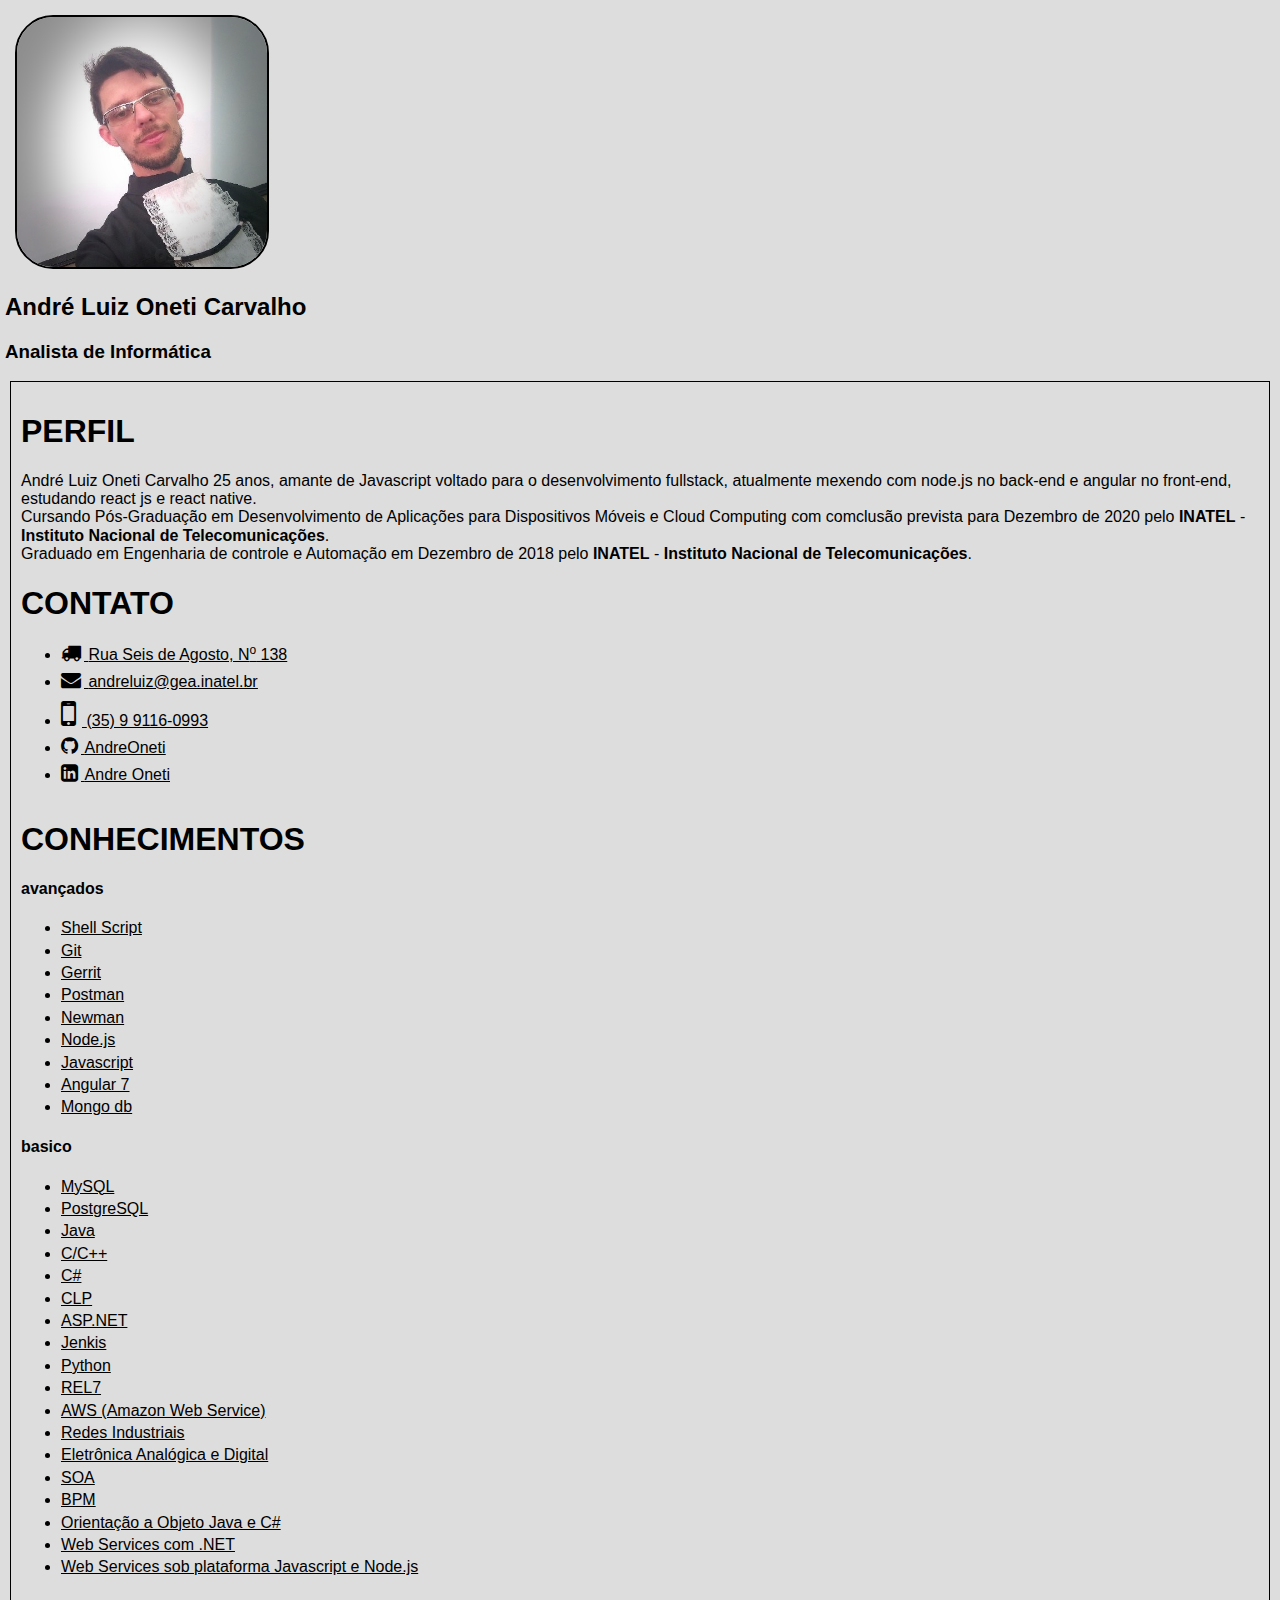
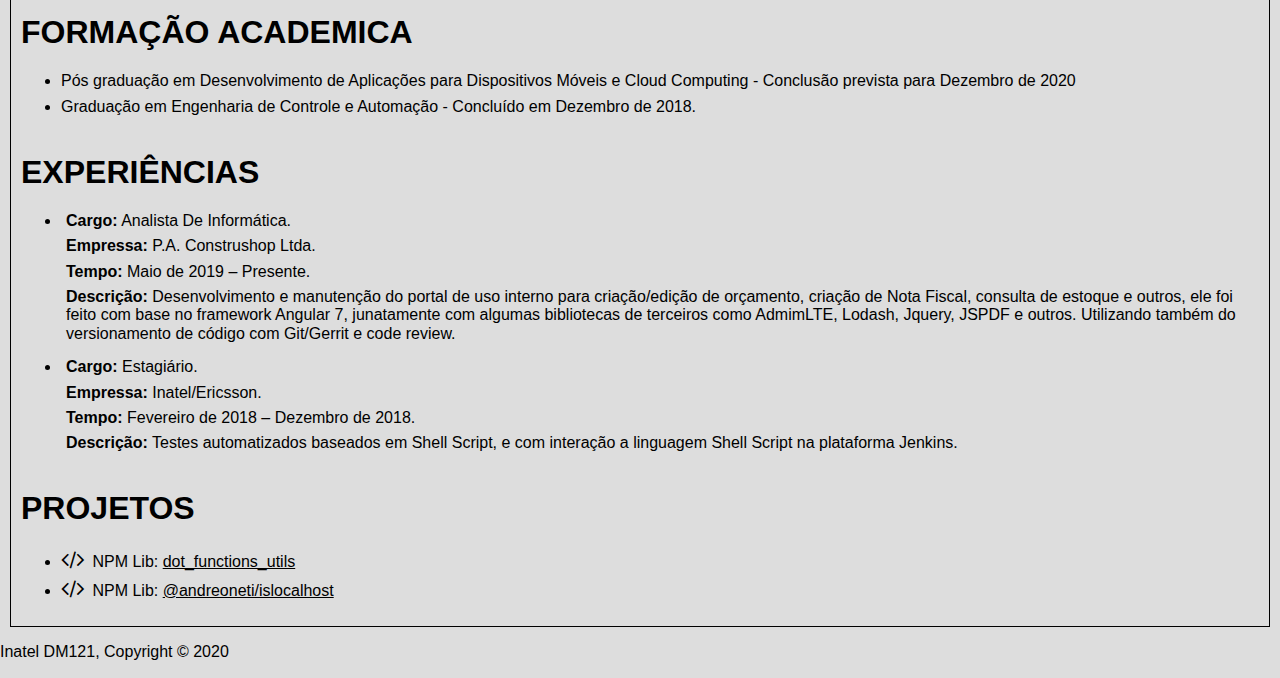
<file: public/index.html>
<!DOCTYPE html>
<html lang="en">
<head>
  <meta charset="UTF-8">
  <meta name="viewport" content="width=device-width, initial-scale=1.0">
  <link rel="stylesheet" href="https://stackpath.bootstrapcdn.com/font-awesome/4.7.0/css/font-awesome.min.css" integrity="sha384-wvfXpqpZZVQGK6TAh5PVlGOfQNHSoD2xbE+QkPxCAFlNEevoEH3Sl0sibVcOQVnN" crossorigin="anonymous">
  <link rel="stylesheet" href="css/normalize.css">
  <link rel="stylesheet" href="css/style.css">
  <title> Curriculo Online </title>
</head>
<body>


<div class="container">

  <head class="header-content">
    <img class="profile-icon" src="img/profile.png">
    <h2>
      André Luiz Oneti Carvalho
    </h2>
    <h3>
      Analista de Informática
    </h3>
  </head>

  <main class="main-content">

    <section>
      <h1>
        PERFIL
      </h1>

      <span>
        André Luiz Oneti Carvalho 25 anos, amante de Javascript voltado para o desenvolvimento fullstack, atualmente mexendo com node.js no back-end e angular no front-end, estudando react js e react native.
        <br>
        Cursando Pós-Graduação em Desenvolvimento de Aplicações para Dispositivos Móveis e Cloud Computing com comclusão prevista para Dezembro de 2020 pelo <b>INATEL</b> - <b>Instituto Nacional de Telecomunicações</b>.
        <br>
        Graduado em Engenharia de controle e Automação em Dezembro de 2018 pelo <b>INATEL</b> - <b>Instituto Nacional de Telecomunicações</b>.
      </span>
    </section>

    <section class="contact">
      <h1>
        CONTATO
      </h1>

      <ul>

        <li class="address contact-item">
          <i class="fa fa-truck" aria-hidden="true"></i>
          <span>
            Rua Seis de Agosto, N<sup>o</sup> 138
          </span>
        </li>

        <li class="email contact-item">
          <i class="fa fa-envelope" aria-hidden="true"></i>
          <span>
            <a href="mailto:andreluiz@gea.inatel.br" target="_blank" rel="noopener noreferrer">
              andreluiz@gea.inatel.br
            </a>
          </span>
        </li>

        <li class="phone contact-item">
          <i class="fa fa-mobile" aria-hidden="true"></i>
          <span>
            <a href="tel:+55 (35) 9 9116-0993">
              (35) 9 9116-0993
            </a>
          </span>
        </li>

        <li class="github contact-item">
          <i class="fa fa-github" aria-hidden="true"></i>
          <span>
            <a href="https://github.com/AndreOneti">
              AndreOneti
            </a>
          </span>
        </li>

        <li class="linkdin contact-item">
          <i class="fa fa-linkedin-square" aria-hidden="true"></i>
          <span>
            <a href="https://www.linkedin.com/in/andre-oneti/">
              Andre Oneti
            </a>
          </span>
        </li>

        <!-- <li class="web-site contact-item">
          <i class="fa fa-globe" aria-hidden="true"></i>
          <span>
            <a href="https://andreoneti.com.br/">
              https://andreoneti.com.br/
            </a>
          </span>
        </li> -->

      </ul>
    </section>

    <section class="knowledge">
      <h1>
        Conhecimentos
      </h1>

      <h4>avançados</h4>
      <ul>
        <li class="knowledge-item">Shell Script</li>
        <li class="knowledge-item">Git</li>
        <li class="knowledge-item">Gerrit</li>
        <li class="knowledge-item">Postman</li>
        <li class="knowledge-item">Newman</li>
        <li class="knowledge-item">Node.js</li>
        <li class="knowledge-item">Javascript</li>
        <li class="knowledge-item">Angular 7</li>
        <li class="knowledge-item">Mongo db</li>
      </ul>

      <h4>basico</h4>
      <ul>
        <li class="knowledge-item">MySQL</li>
        <li class="knowledge-item">PostgreSQL</li>
        <li class="knowledge-item">Java</li>
        <li class="knowledge-item">C/C++</li>
        <li class="knowledge-item">C#</li>
        <li class="knowledge-item">CLP</li>
        <li class="knowledge-item">ASP.NET</li>
        <li class="knowledge-item">Jenkis</li>
        <li class="knowledge-item">Python</li>
        <li class="knowledge-item">REL7</li>
        <li class="knowledge-item">AWS (Amazon Web Service)</li>
        <li class="knowledge-item">Redes Industriais</li>
        <li class="knowledge-item">Eletrônica Analógica e Digital</li>
        <li class="knowledge-item">SOA</li>
        <li class="knowledge-item">BPM</li>
        <li class="knowledge-item">Orientação a Objeto Java e C#</li>
        <li class="knowledge-item">Web Services com .NET</li>
        <li class="knowledge-item">Web Services sob plataforma Javascript e Node.js</li>
      </ul>

    </section>

    <section class="formation">
      <h1>
        Formação Academica
      </h1>

      <ul>
        <li class="formation-item">
          <span>
            Pós graduação em Desenvolvimento de Aplicações para Dispositivos Móveis e Cloud Computing - Conclusão prevista para Dezembro de 2020
          </span>
        </li>

        <li class="formation-item">
          <span>
            Graduação em Engenharia de Controle e Automação - Concluído em Dezembro de 2018.
          </span>
        </li>
      </ul>

    </section>

    <section class="experience">
      <h1>
        Experiências
      </h1>

      <ul>
        <li class="experience-item">
          <ul>
            <li class="experience-item-internal">
              <b>Cargo:</b> Analista De Informática.
            </li>
            <li class="experience-item-internal">
              <b>Empressa:</b> P.A. Construshop Ltda.
            </li>
            <li class="experience-item-internal">
              <b>Tempo:</b> Maio de 2019 – Presente.
            </li>
            <li class="experience-item-internal">
              <b>Descrição:</b> Desenvolvimento e manutenção do portal de uso interno para criação/edição de orçamento, criação de Nota Fiscal, consulta de estoque e outros, ele foi feito com base no framework Angular 7, junatamente com algumas bibliotecas de terceiros como AdmimLTE, Lodash, Jquery, JSPDF e outros. Utilizando também do versionamento de código com Git/Gerrit e code review.
            </li>
          </ul>
        </li>

        <li class="experience-item">
          <ul>
            <li class="experience-item-internal">
              <b>Cargo:</b> Estagiário.
            </li>
            <li class="experience-item-internal">
              <b>Empressa:</b> Inatel/Ericsson.
            </li>
            <li class="experience-item-internal">
              <b>Tempo:</b> Fevereiro de 2018 – Dezembro de 2018.
            </li>
            <li class="experience-item-internal">
              <b>Descrição:</b> Testes automatizados baseados em Shell Script, e com interação a linguagem Shell Script na plataforma Jenkins.
            </li>
          </ul>
        </li>
      </ul>

    </section>

    <section class="projects">
      <h1>
        Projetos
      </h1>

      <ul>

        <li class="projects-item">
          <i class="fa fa-code" aria-hidden="true"></i>
          NPM Lib: <span>
            <a href="https://www.npmjs.com/package/dot_functions_utils">
              dot_functions_utils
            </a>
          </span>
        </li>

        <li class="projects-item">
          <i class="fa fa-code" aria-hidden="true"></i>
          NPM Lib: <span>
            <a href="https://www.npmjs.com/package/@andreoneti/islocalhost">
              @andreoneti/islocalhost
            </a>
          </span>
        </li>

      </ul>

    </section>

  </main>

</div>

</body>

<footer>
  <p>Inatel DM121, Copyright &copy; 2020</p>
</footer>
</html>
</file>
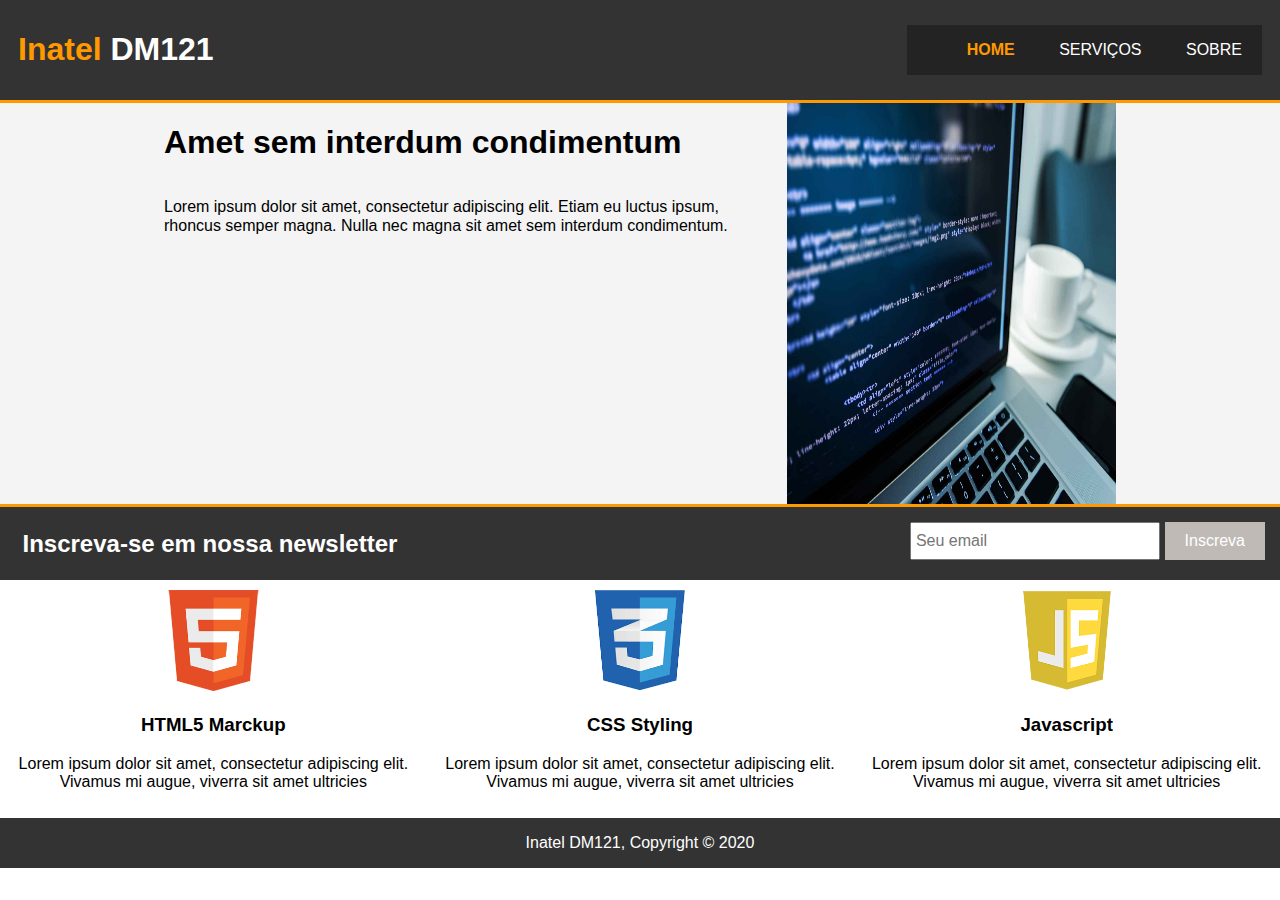
<file: public/atividade2/index.html>
<!DOCTYPE html>
<html lang="en">
<head>
  <meta charset="UTF-8">
  <meta name="viewport" content="width=device-width, initial-scale=1.0">
  <link href="https://inatel.br/home/images/favicon.ico" rel="shortcut icon" type="image/vnd.microsoft.icon">
  <link rel="stylesheet" href="css/normalize.css">
  <link rel="stylesheet" href="css/style.css">
  <title>Inatel DM121</title>
</head>
<body>
  <div id="container">
    <header class="flex-container">
      <h1><span class="highlight">Inatel</span> DM121</h1>
      <nav>
        <ul>
          <li><a href="index.html" class="highlight">Home</a></li>
          <li><a href="services.html">Serviços</a></li>
          <li><a href="about.html">Sobre</a></li>
        </ul>
      </nav>
    </header>
    <main id="main-content">
      <section id="showcase" class="flex-container centered">
        <div class="width-75 flex-container">
          <div class="showcase-text">
            <h1>
              Amet sem interdum condimentum
            </h1>
            <p>
              Lorem ipsum dolor sit amet, consectetur adipiscing elit. Etiam eu luctus ipsum,
              rhoncus semper magna. Nulla nec magna sit amet sem interdum condimentum.
            </p>
          </div>
          <div class="showcase-img">
            <img src="./img/showcase.jpg" alt="Showcase">
          </div>
        </div>
      </section>

      <section id="newsletter" class="flex-container">
        <h2>Inscreva-se em nossa newsletter</h2>
        <form action="">
          <input type="email" placeholder="Seu email">
          <button type="submit" class="button">Inscreva</button>
        </form>
      </section>

      <section id="box-languages" class="flex-container">
        <div class="box">
          <img src="./img/logo_html.png" alt="">
          <h3>HTML5 Marckup</h3>
          <p>
            Lorem ipsum dolor sit amet, consectetur adipiscing elit. Vivamus mi augue, viverra sit amet ultricies
            <!-- HTML é uma linguagem de marcação baseada em Tags, ela é o "esqueleto" do todos os websites. -->
          </p>
        </div>
        <div class="box">
          <img src="./img/logo_css.png" alt="">
          <h3>CSS Styling</h3>
          <p>
            Lorem ipsum dolor sit amet, consectetur adipiscing elit. Vivamus mi augue, viverra sit amet ultricies
            <!-- CSS é uma linguagemd e estilização de elementos de linguagens de marcação, como HTML ou XHTML. -->
          </p>
        </div>
        <div class="box">
          <img src="./img/logo_js.png" alt="">
          <h3>Javascript</h3>
          <p>
            Lorem ipsum dolor sit amet, consectetur adipiscing elit. Vivamus mi augue, viverra sit amet ultricies
            <!-- JavaScript é uma linguagem de programação que permite a você implementar itens complexos em páginas web. -->
          </p>
        </div>
      </section>
    </main>
    <footer>
      <p>Inatel DM121, Copyright &copy; 2020</p>
    </footer>
  </div>
</body>
</html>
</file>
<file: public/css/style.css>
:root {
  /** Definição de variaveis para cores */
  --backGroundColor: #dddddd;
  --colorText: #000000;
  --borderColor: #000000;
}

* {
  /*Estilos gerais*/
  font-family: Roboto, Arial, Helvetica, sans-serif;
  background-color: var(--backGroundColor);
  color: var(--colorText);
  word-wrap: break-word;
}

h1 {
  text-transform: uppercase;
}

.profile-icon {
  height: 250px;
  width: 250px;
  border: 2px solid #000000;
  border-radius: 15%;
  margin-left: 10px;
  margin-top: 10px;
}

.main-content {
  border: .5px solid var(--borderColor);
  display: flex;
  flex-direction: column;
  margin: 5px;
  padding: 10px;
  min-width: 320px;
}

.fa {
  font-size: 20px;
  margin-right: 3px;
}

.fa-mobile {
  font-size: 35px;
}

.fa-mobile, .fa-globe, .fa-whatsapp {
  margin-right: 6px;
}

.contact-item {
  margin-bottom: 5px;
  text-decoration-line: underline;
}

.knowledge-item {
  margin-bottom: 4px;
  text-decoration-line: underline;
}

.formation-item {
  margin-bottom: 7px;
}

.experience-item-internal {
  text-decoration: none;
  list-style-type: none;
  margin-left: -35px;
  margin-bottom: 7px;
}

.experience-item {
  margin-bottom: 15px;
}

.projects-item {
  margin-bottom: 5px;
}

.fa-code {
  font-size: 22px;
}

.container {
  margin: 5px;
}

@media (max-width: 700px) {
  html {
    font-size: 115%;
    font-weight: 500;
  }
}
</file>
<file: public/atividade2/css/style.css>
:root {
  /** Definição de variaveis para cores */
  --whiteGrey: #fff;
  --white: #f4f4f4;
  --green: #1de827;
  --black: #000;
  --grey: #ccc;

  /** Definição de variaveis para cores geral */
  --activetHoverColor: #FF9900;
  --backGroundColor: #fff;

  /** Definição de variaveis de cor do header  */
  --headerBackGround: #333333;
  --headerNavigation: #232323;

  /** Definição de variaveis de cor do newsletter  */
  --newsletterButtonHover: #8b8886;
  --newsletterBackGround: #333333;
  --newsletterButton: #C0BAB6;

  /** Definição de variaveis de cor do footer  */
  --footerBackGround: #333333;
  --footerButton: #C0BAB6;
}

* {
  box-sizing: border-box;
  font-family: Roboto, Arial, Helvetica, sans-serif;
  word-wrap: break-word;
}

a {
  text-decoration: none;
}

li {
  list-style: none
}

#container {
  width: 100%;
  margin: 0 auto;
  display: grid;

  font-family: Arial, Helvetica, sans-serif;
  background-color: var(--white);

  /*Configuração do Grid*/
  grid-template-columns: 1fr;
  grid-template-rows: auto 1fr auto;
}

#main-content {
  display: grid;
  grid-template-columns: repeat(3, 1fr);
  grid-template-rows: repeat(3, auto);
}

#showcase, #newsletter, #box-languages {
  grid-column-start: 1;
  grid-column-end: 4;
}

#box-languages {
  background-color: var(--backGroundColor);
}

.flex-container {
  display: flex;
}

/*Header*/
header {
  background: var(--headerBackGround);
  color: var(--whiteGrey);
  padding: 0.625em; /* 10 / 16*/
  border-bottom: 0.1875em solid var(--activetHoverColor); /* 3 / 16*/
  align-items: center;
}

header h1 {
  flex: 1;
  margin-left: 8px;
  color: var(--whiteGrey);
}

header nav {
  background: var(--headerNavigation);
  margin-right: 8px;
}

header li {
  display: inline;
  padding: 0 1.25em 0px 1.25em; /* 20 / 16*/
}

header a {
  color: var(--whiteGrey);
  text-transform: uppercase;
  font-size: 1em; /* 16 / 16*/
}

header a:hover {
  color: var(--activetHoverColor);
}

/*showcase*/
#showcase {
  flex-direction: row;
  min-height: 40vh;
  max-height: 55vh;
  color: var(--whiteGrey);
  text-align: center;
  border-bottom: 0.1875em solid var(--activetHoverColor); /* 3 / 16*/
}

/*newsletter*/
#newsletter {
  background: var(--newsletterBackGround);
  color: var(--whiteGrey);
}

#newsletter h2 {
  flex: 1;
}

#newsletter h2, #newsletter form {
  margin: 0.9375em; /* 15 / 16*/
}

#newsletter input[type=email] {
  padding: 0.25em; /* 4 / 16 */
  height: 2.375em; /* 38 / 16 */
  width: 15.635em; /* 250 / 16 */
}

/*showcase*/
.box {
  text-align: center;
  padding: 0.625em; /* 10 / 16 */
}

.box img {
  max-width: 25%;
}

.showcase-img, .showcase-text{
  margin-left: 4px;
  margin-right: 4px;
}

.showcase-text {
  display: flex;
  flex-direction: column;
  text-align: left;
}

.showcase-img img {
  height: 100%;
  width: 100%;
}

.width-75 {
  max-width: 75%;
}

.showcase-text p, h1 {
  color: var(--black);
}

/*footer*/
footer {
  color: var(--whiteGrey);
  background: var(--footerBackGround);
  text-align: center;
}

.highlight {
  color: var(--activetHoverColor);
  font-weight: bold;
}

.button {
  height: 2.375em; /* 38 / 16*/
  background: var(--newsletterButton);
  border: 0;
  padding-left: 1.25em; /* 20 / 16*/
  padding-right: 1.25em; /* 20 / 16*/
  color: var(--whiteGrey);
  cursor: pointer;
  transition: background 0.2s ease-in-out;
}

.button:hover {
  background: var(--newsletterButtonHover);
  font-weight: 500;
}

@media screen and (max-width: 48em) { /* 768 / 16*/
  .flex-container {
    flex-direction: column;
  }

  header h1 {
    margin: 0;
  }

  header li {
    display: block;
    padding: 0.625em; /* 10 / 16*/
  }

  #showcase {
    background: var(--white);
    color: var(--black);
    min-height: 400px;
  }

  #newsletter h2, #newsletter form {
    margin: 0;
  }

  .box {
    padding: 0.1875em; /* 3 / 16*/
  }

  .box h3 {
    display: none;
  }

  .box img {
    max-width: 20%;
  }

  footer {
    padding: 0.3125em; /* 5 / 16*/
  }
}

@media screen and (max-width: 20em) { /* 320 / 16*/
  #newsletter input[type=email],#newsletter button {
    width: 100%;
  }
}

@media screen and (max-width: 48em){
  .showcase-img img {
    width: 60%;
  }
}

.centered {
  justify-content: center;
}
</file>
